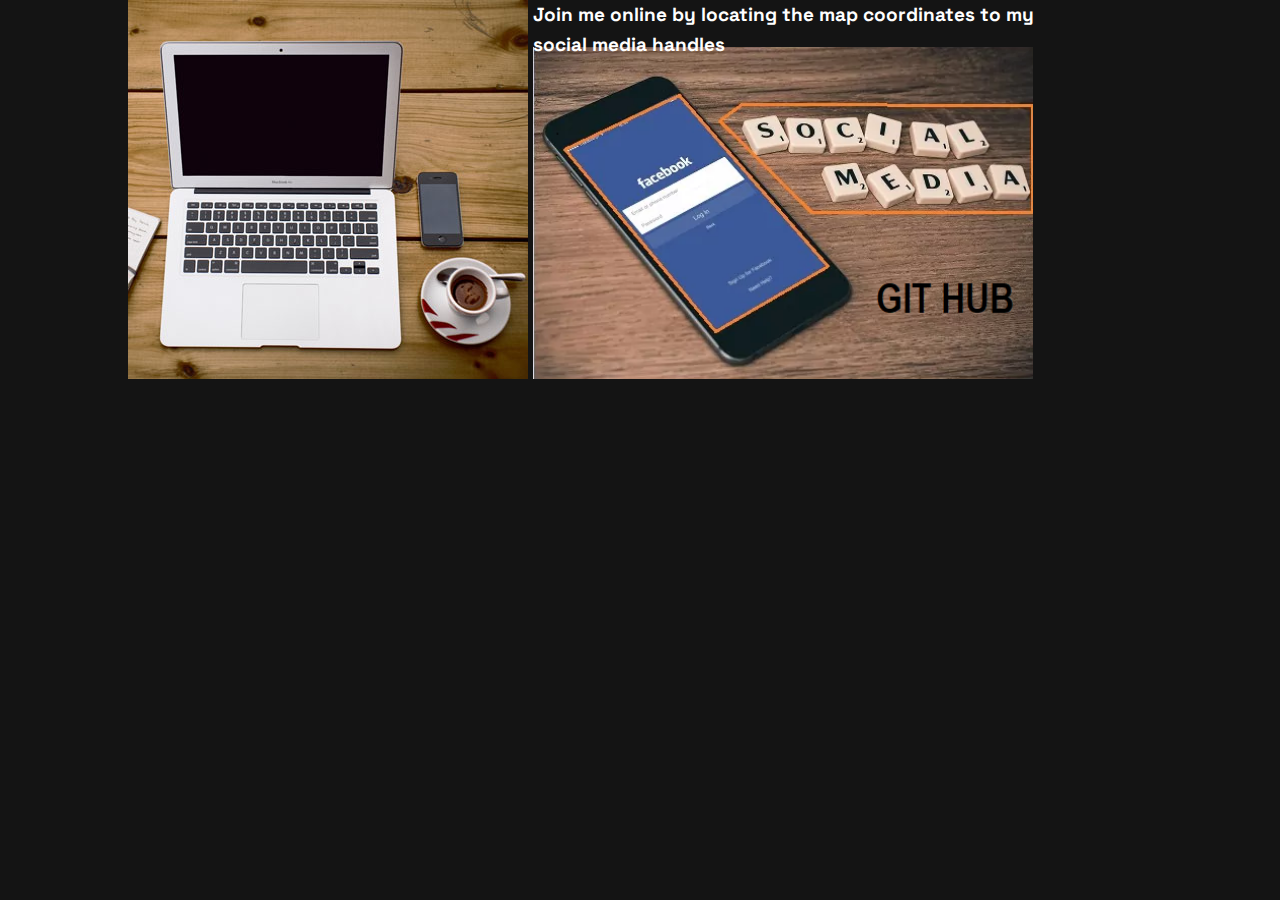
<file: workspace/jedidiah-solomon-online-info-mapped.html>
<!DOCTYPE html>
<html lang="en">
<head>
    <meta charset="UTF-8">
    <meta http-equiv="X-UA-Compatible" content="IE=edge">
    <meta name="viewport" content="width=device-width, initial-scale=1.0">
    <meta name="robots" content="all">
    <meta name="keywords" content="ALX, Software, Engineering, HTML, CSS, JavaScript, Online services, digital marketing, web design, web development">
    <meta name="description" content="My ALX Software Engineering Grit so far.">
    <meta name="author" content="Jedidiah Solomon">
    <link rel="preconnect" href="https://fonts.googleapis.com">
    <link rel="preconnect" href="https://fonts.gstatic.com" crossorigin>
    <link href="https://fonts.googleapis.com/css2?family=Space+Grotesk:wght@500;700&display=swap" rel="stylesheet">
    <link rel="icon" type="image/png" sizes="32x32" href="../assets/images/favicon-32x32.png">
    <link rel="stylesheet" href="../assets/styles/style.css">
    <title>ALX Software Engineer &#128512; &#128516; &#128525; &#128151;</title>
    <style type="text/css">
    .join-me-box {
      position: relative;
      width: 90%;
      margin-left: 10%;
    }
    img {
      display: inline-block;
    }
    .join-me-online {
      position: absolute;
      top: 0;
      font-size: 19px;
      font-weight: 700;
      
    }

    @media screen and (max-width: 1027px) {
      .join-me-online {
        visibility: hidden;
      
      }
    }
  </style>
</head>
<body>
    
      <div class="join-me-box">
      <img src="../assets/images/workplace.jpg" alt="" usemap="#author-map" width="400" height="379">
      <map name="author-map">
        <area shape="rect" coords="34,44,270,350" alt="Computer" href="https://web.facebook.com/jedidiah.solomon.onwubiko">
          <area shape="rect" coords="290,172,333,250" alt="Phone" href="https://www.linkedin.com/in/jedidiah-onwubiko-8346491a8/">
          <area shape="circle" coords="337,300,44" alt="Cup of coffee" href="https://twitter.com/OnwubikoSolomo2">
      </map>
      <span class="join-me-online">Join me online by locating the map coordinates to my<br> social media handles</span>

      <img src="../assets/images/author-img.png" alt="image map example" width=500 height=332 usemap="#author-map2">
      <map name="author-map2">
        <area href="https://web.facebook.com/jedidiah.solomon.onwubiko" alt="Facebook" target="_blank" shape=poly coords="30,100, 140,50, 290,220, 180,280">
        <area href="https://jedidiah-solomon.github.io/JedybrownFolio/" target="_blank" alt="Portfolio wbsite" shape=poly coords="190,75, 200,60, 495,60, 495,165, 275,165">
        <area shape=poly coords="341,223,472,224,472,268,342,268" alt="Computer" href="https://github.com/Jedidiah-Solomon/">

      </map>
    </div>



</body>
</html>
</file>
<file: assets/styles/style.css>
/* GLOBAL */

:root {
  --bg-body: hsl(0, 0%, 8%);
  --bg-body2: hsl(0, 0%, 14%);
  --accent: hsl(153, 71%, 59%);
  --text1: hsl(0, 0%, 100%);
  --text2: hsl(0, 0%, 85%);
  --invalid: hsl(7, 100%, 68%);
  --fs-18: 1.125rem;
  --fs-88: 5.5rem;
  --fs-72: 4.5rem;
  --fs-40: 2.5rem;
  --fs-48: 3rem;
  --fs-36: 2.25rem;
  --fs-32: 2rem;
  --fs-24: 1.5rem;
  --fs-20: 1.25rem;
  --container: 69.375rem;
  --transition: 250ms ease-in-out;
}

html,
body {
  overflow-x: hidden;
}

html {
  box-sizing: border-box;
  font-size: 100%;
}

*,
*::before,
*::after {
  box-sizing: inherit;
}

body,
input,
textarea,
button {
  font-family: 'Space Grotesk', sans-serif;
}

body {
  margin: 0;
  background-color: var(--bg-body);
  color: var(--text1);
  font-size: var(--fs-18);
  line-height: 1.56;
  padding-bottom: 25rem;
}

.bg-less-dark {
  background-color: var(--bg-body2);
}

h1,
h2,
h3,
p {
  margin-block-start: 0;
}

h1,
h2,
h3 {
  line-height: 1;
}

.header-xl {
  font-size: 2.5rem;
  font-size: clamp(2.5rem, 0.7rem + 7.68vw, 5.5rem);
  letter-spacing: -0.028em;
  line-height: 1.1;
}

p {
  font-size: 1rem;
  font-size: clamp(1rem, 0.79rem + 0.89vw, 1.125rem);
  line-height: 1.5;
  color: var(--text2);
}

a {
  transition: color var(--transition);
}

a:focus-visible,
input:focus-visible,
textarea:focus-visible {
  outline: 2px dashed var(--accent);
  outline-offset: 2px;
}

input:invalid,
textarea:invalid {
  outline-color: var(--invalid);
}

input:required:focus:valid, textarea:required:focus:valid {
  background: url(../images/hand-thumbs-up.svg) no-repeat 95% 50% rgb(144, 238, 144,0.8);
  background-size: 25px;
}

a.underline,
button {
  display: inline-block;
  padding-bottom: 0.625rem;
  font-size: 1rem;
  line-height: 1.625;
  letter-spacing: 0.143em;
  font-weight: 700;
  text-transform: uppercase;
  color: var(--text1);
  text-decoration: none;
  background-image: linear-gradient(
    to right,
    var(--accent) 75%,
    var(--accent) 75%
  );
  background-position: 0 2.1em;
  background-repeat: repeat-x;
  background-size: 8px 2px;
}

a:hover {
  color: var(--accent);
}

img,
svg {
  display: block;
}

.visually-hidden {
  position: absolute;
  left: -10000px;
  top: auto;
  width: 1px;
  height: 1px;
  overflow: hidden;
}

.wrapper {
  width: calc(100% - 2rem);
  max-width: var(--container);
  margin-inline: auto;
}

/* 600px */
@media (min-width: 37.5em) {
  .wrapper {
    width: calc(100% - 3.75rem);
  }
}

/* UTILITY */

.bottom-border {
  border-bottom: 1px solid var(--text2);
}

/* HEADER */

.header {
  position: relative;
  z-index: 1;
  margin-block-start: 20px;
}

.header__nav {
  display: flex;
  flex-wrap: wrap;
  justify-content: center;
  text-align: center;
  gap: 20px 25px;
}

.header__home {
  font-size: 1.5rem;
  font-size: clamp(1.5rem, 1.02rem + 2.04vw, 2rem);
  line-height: 1;
  color: var(--text1);
  text-decoration: none;
  flex: 1 0 100%;
}

.header__social > svg > path {
  transition: fill var(--transition);
}

.header__social:hover > svg > path {
  fill: var(--accent);
}

@media (min-width: 37.5em) {
  .header {
    margin-block-start: 30px;
    /* margin-block-end: 90px; */
  }

  .header__nav {
    justify-content: flex-start;
    align-items: center;
    text-align: left;
    gap: 32px;
  }

  .header__home {
    flex: 0 1 auto;
    margin-inline-end: auto;
  }
}

@media (min-width: 62.5em) {
  .header {
    margin-block-start: 40px;
    margin-block-end: 127px;
  }

  .header__nav {
    padding-right: 30px;
  }
}

/*  HERO */

.hero__wrapper {
  padding-bottom: 80px;
}

.hero__image {
  position: absolute;
  top: 0;
  left: 50%;
  translate: -50%;
  width: 174px;
  height: auto;
}

.hero__rings {
  position: absolute;
  right: 50%;
  top: 130px;
  /* 8.125rem; */
  z-index: -1;
  /* width: 33.125rem; */
  height: auto;
}

.hero__circle {
  position: relative;
  top: 171px;
  margin-bottom: -129px;
  translate: calc(100vw - 64px - 16px);
}

.hero__text {
  position: relative;
  text-align: center;
  margin-block-start: 335px;
}

.hero__headline {
  margin-block-end: 24px;
}

.hero__headline > br {
  display: none;
}

h1 > span {
  background-image: linear-gradient(
    to right,
    var(--accent) 75%,
    var(--invalid) 75%
  );
  background-position: 0 1.18em;
  background-repeat: repeat-x;
  background-size: 8px 4px;
}

.hero__description {
  margin-block-end: 24px;
}

@media (min-width: 37.5em) {
  .hero {
    position: relative;
    margin-block-start: -62px;
  }

  .hero__wrapper {
    padding-bottom: 60px;
  }

  .hero__content {
    display: flex;
    align-items: center;
  }

  .hero__content picture {
    order: 2;
  }

  .hero__image {
    position: relative;
    width: 42vw;
    max-width: 445px;
    /* width: 322px; */
    height: auto;
    left: auto;
    right: 0;
    translate: 0;
  }

  .hero__rings {
    top: 90px;
    right: auto;
    left: 0;
    translate: -50%;
  }

  .hero__circle {
    position: absolute;
    top: auto;
    right: 0;
    bottom: 190px;
    translate: 50%;
    z-index: 1;
  }

  .hero__text {
    /* width: 62vw; */
    margin-block-start: 90px;
    margin-right: -30px;
    flex: 1 0 58vw;
    text-align: left;
    z-index: 1;
  }

  .hero__headline {
    margin-block-end: 60px;
  }

  .hero__headline > br {
    display: inline-block;
  }

  .hero__description {
    /* width: 70%; */
    margin-block-end: 34px;
  }
}

@media (min-width: 62.5em) {
  .hero {
    margin-block-start: 0px;
  }

  .hero__wrapper {
    position: relative;
    padding-bottom: 100px;
  }

  .hero__content {
    align-items: flex-start;
  }

  .hero__content picture {
    margin-left: -80px;
  }

  .hero__image {
    margin-block-start: -199px;
  }

  .hero__rings {
    top: 0px;
    translate: -50% -50%;
  }

  .hero__circle {
    top: 322px;
    right: 445px;
  }

  .hero__text {
    margin-block-start: 0;
    margin-right: 0;
    flex: 1;
  }

  .hero__headline {
    margin-block-end: 43px;
  }

  .hero__headline > br {
    display: none;
  }

  .hero__description {
    width: 38ch;
    margin-block-end: 66px;
  }
}

/* SKILLS */

.skills {
  position: relative;
}

.skills__wrapper {
  display: grid;
  grid-template-columns: 1fr;
  gap: 24px;
  padding-block: 40px;
}

.skills__item {
  text-align: center;
}

.skills__title {
  font-size: 2rem;
  font-size: clamp(2rem, 0.33rem + 7.11vw, 3rem);
  line-height: 1.17;
  margin-block-end: 2px;
}

.skills__description {
  margin-block-end: 0;
}

.skills__rings {
  position: absolute;
  bottom: 0;
  left: 50%;
  translate: 0 50%;
}

@media (min-width: 37.5em) {
  .skills__wrapper {
    grid-template-columns: repeat(2, 1fr);
    gap: 52px 24px;
    border: none;
    padding-block: 52px 0;
  }

  .skills__item {
    text-align: left;
  }

  .skills__rings {
    translate: 40% 50%;
  }
}

@media (min-width: 62.5em) {
  .skills__wrapper {
    grid-template-columns: repeat(3, 1fr);
    gap: 58px 30px;
    padding-block-start: 72px;
  }

  .skills__rings {
    translate: -40% 50%;
    left: 100%;
  }
}

/* PROJECTS */

.projects__wrapper {
  padding-block: 140px;
}

.projects__grid {
  display: grid;
  grid-template-columns: repeat(2, 1fr);
  gap: 40px;
  justify-items: center;
  text-align: center;
}

.projects__headline {
  grid-column: 1 / span 2;
  margin-block-end: 0;
}

.projects__contact {
  grid-column: 1 / span 2;
}

.projects__item {
  grid-column: 1 / span 2;
}

.projects__picture {
  display: block;
  margin-block-end: 20px;
}

.projects__image {
  width: 100%;
  height: auto;
}

.projects__name {
  font-size: 1.5rem;
  line-height: 1.3;
  font-weight: 700;
  text-transform: uppercase;
  margin-block-end: 7px;
}

.projects__tags {
  display: flex;
  justify-content: center;
  gap: 12px;
  margin-block-end: 20px;
  text-transform: uppercase;
}

.projects__links {
  display: flex;
  flex-direction: column;
  align-items: center;
  gap: 20px;
}

@media (min-width: 37.5em) {
  .projects__grid {
    gap: 60px 24px;
    justify-items: start;
    text-align: left;
  }

  .projects__contact {
    justify-self: end;
  }

  .projects__item {
    grid-column: span 1;
  }

  .projects__headline,
  .projects__contact {
    grid-column: span 1;
  }

  .projects__contact {
    align-self: center;
  }

  .projects__tags,
  .projects__links {
    display: block;
  }

  .projects__tags span {
    margin-inline-end: 18px;
  }

  .projects__links a {
    margin-inline-end: 30px;
  }

  .project__links {
    display: block;
  }
}

@media (min-width: 62.5em) {
  .projects__grid {
    gap: 70px 30px;
  }

  .projects__item {
    display: grid;
    grid-template-columns: 1fr;
    grid-template-rows: repeat(4, auto);
  }

  .projects__picture {
    position: relative;
    grid-column: 1 / 2;
    grid-row: 1 / 2;
  }

  .projects__picture::after {
    content: '';
    position: absolute;
    width: 100%;
    height: 100%;
    top: 0;
    background-color: hsl(0, 0%, 0%);
    opacity: 0;
    transition: opacity 150ms ease-in-out;
  }

  .projects__item:hover .projects__picture::after {
    opacity: 0.5;
  }

  .projects__item:hover .projects__links {
    opacity: 1;
  }
  .projects__item:focus-within .projects__links {
    opacity: 1;
  }

  .projects__item:focus-within .projects__picture::after {
    opacity: 0.5;
  }

  .projects__image {
    width: 100%;
    height: auto;
  }

  .projects__links {
    grid-column: 1 / 2;
    grid-row: 1 / 2;
    justify-self: center;
    align-self: center;
    z-index: 1;
    opacity: 0;
    transition: opacity 400ms ease-in-out;
  }

  .projects__links:hover ~ .projects__picture::after {
    opacity: 0.5;
  }

  .projects__tags {
    margin-block-end: 0;
  }
}

/* CONTACT */

.contact {
  position: relative;
}

.contact__wrapper {
  padding-block: 84px;
}

.contact__headline {
  margin-block-end: var(--fs-20);
}

.contact__control {
  position: relative;
  margin-block-end: 16px;
}

.contact__control input,
.contact__control textarea {
  width: 100%;
  padding-block: 16px;
  padding-inline: 24px;
  border: none;
  border-bottom: 1px solid var(--text1);
  background: transparent;
  font-size: 1rem;
  line-height: 1.625;
  color: var(--text1);
}

.contact__control > *::placeholder {
  color: var(--text1);
  opacity: 0.5;
  text-transform: uppercase;
}

.contact__control textarea {
  margin-block-end: 32px;
}

.contact__control.align-right {
  display: flex;
  justify-content: flex-end;
}

.contact__control button {
  background-color: transparent;
  border: none;
}

.contact__control button:hover {
  border-style: solid;
  border-width: 2px 2px 0 2px;
  border-color: var(--accent);
  cursor: pointer;
}

.contact__invalid-icon {
  display: none;
  width: var(--fs-24);
  height: var(--fs-24);
  position: absolute;
  top: 50%;
  right: 0;
  translate: -50% -50%;
}

.contact input:focus-visible:invalid ~ .contact__invalid-icon,
.contact textarea:focus-visible:invalid ~ .contact__invalid-icon {
  display: inline-block;
}

.contact textarea:focus-visible:invalid ~ .contact__invalid-icon {
  top: 1.2rem;
  right: 1.5rem;
  translate: none;
}

.contact__rings {
  position: absolute;
  left: 0;
  bottom: 97px;
  translate: -75%;
}

@media (min-width: 37.5em) {
  .contact__rings {
    bottom: 47px;
    translate: -75%;
  }
}

@media (min-width: 62.5em) {
  .contact__wrapper {
    display: grid;
    grid-template-columns: repeat(2, 27.8rem);
    justify-content: space-between;
  }

  .contact__headline {
    margin-block-end: var(--fs-36);
  }

  .contact__rings {
    translate: -40%;
  }
}

/* 999.98px */
@media (max-width: 62.49875em) {
  .contact__wrapper {
    max-width: 27.8rem;
  }

  .contact__text {
    text-align: center;
  }
}

footer {
  padding-block: 40px 60px;
}

@media (min-width: 37.5em) {
  footer {
    padding-block: 30px 40px;
  }
}

@media (min-width: 62.5em) {
  footer {
    padding-block: 47px 92px;
  }
}


/* Modal Form */
/* Full-width input fields */
input.member-base[type=text], input.member-base[type=password] {
  width: 80%;
  padding: 12px 20px;
  margin: 8px 0;
  display: inline-block;
  border: 1px solid #ccc;
  box-sizing: border-box;
}

/* Set a style for all buttons */
button.member {
  background-color: #04AA6D;
  color: white;
  padding: 14px 20px;
  margin: 8px 0;
  border: none;
  cursor: pointer;
  width: 80%;
  background-image: none;
}

button.member:hover {
  opacity: 0.8;
}

button.cancelbtn:hover {
  opacity: 0.8;
}
/* Extra styles for the cancel button */
.cancelbtn {
  width: auto;
  padding: 10px 18px;
  background-color: #f44336;
  background-image: none;
  border: none;
}

/* Center the image and position the close button */
.imgcontainer {
  text-align: center;
  margin: 24px 0 12px 0;
  position: relative;
}

img.avatar {
  width: 30%;
  border-radius: 50%;
  display: inline;
}

.container {
  padding: 16px;
}

span.psw {
  float: right;
  padding-top: 16px;
  color: var(--bg-body);
}

/* The Modal (background) */
.modal {
  display: none; /* Hidden by default */
  position: fixed; /* Stay in place */
  z-index: 1; /* Sit on top */
  left: 0;
  top: 0;
  width: 100%; /* Full width */
  height: 100%; /* Full height */
  overflow: auto; /* Enable scroll if needed */
  background-color: rgb(0,0,0); /* Fallback color */
  background-color: rgba(0,0,0,0.4); /* Black w/ opacity */
  background-image: url(../images/sign-up.jpg);
  padding-top: 60px;
}

/* Modal Content/Box */
.modal-content {
  background-color: #fefefe;
  margin: 5% auto 15% auto; /* 5% from the top, 15% from the bottom and centered */
  border: 1px solid #888;
  width: 60%; /* Could be more or less, depending on screen size */
}

/* The Close Button (x) */
.close {
  position: absolute;
  right: 25px;
  top: 0;
  color: #000;
  font-size: 35px;
  font-weight: bold;
}

.close:hover,
.close:focus {
  color: red;
  cursor: pointer;
}

/* Add Zoom Animation */
.animate {
  -webkit-animation: animatezoom 0.6s;
  animation: animatezoom 0.6s
}

@-webkit-keyframes animatezoom {
  from {-webkit-transform: scale(0)} 
  to {-webkit-transform: scale(1)}
}
  
@keyframes animatezoom {
  from {transform: scale(0)} 
  to {transform: scale(1)}
}

/* Change styles for span and cancel button on extra small screens */
@media screen and (max-width: 300px) {
  span.psw {
     display: block;
     float: none;
  }
  .cancelbtn {
     width: 100%;
  }
}
</file>
